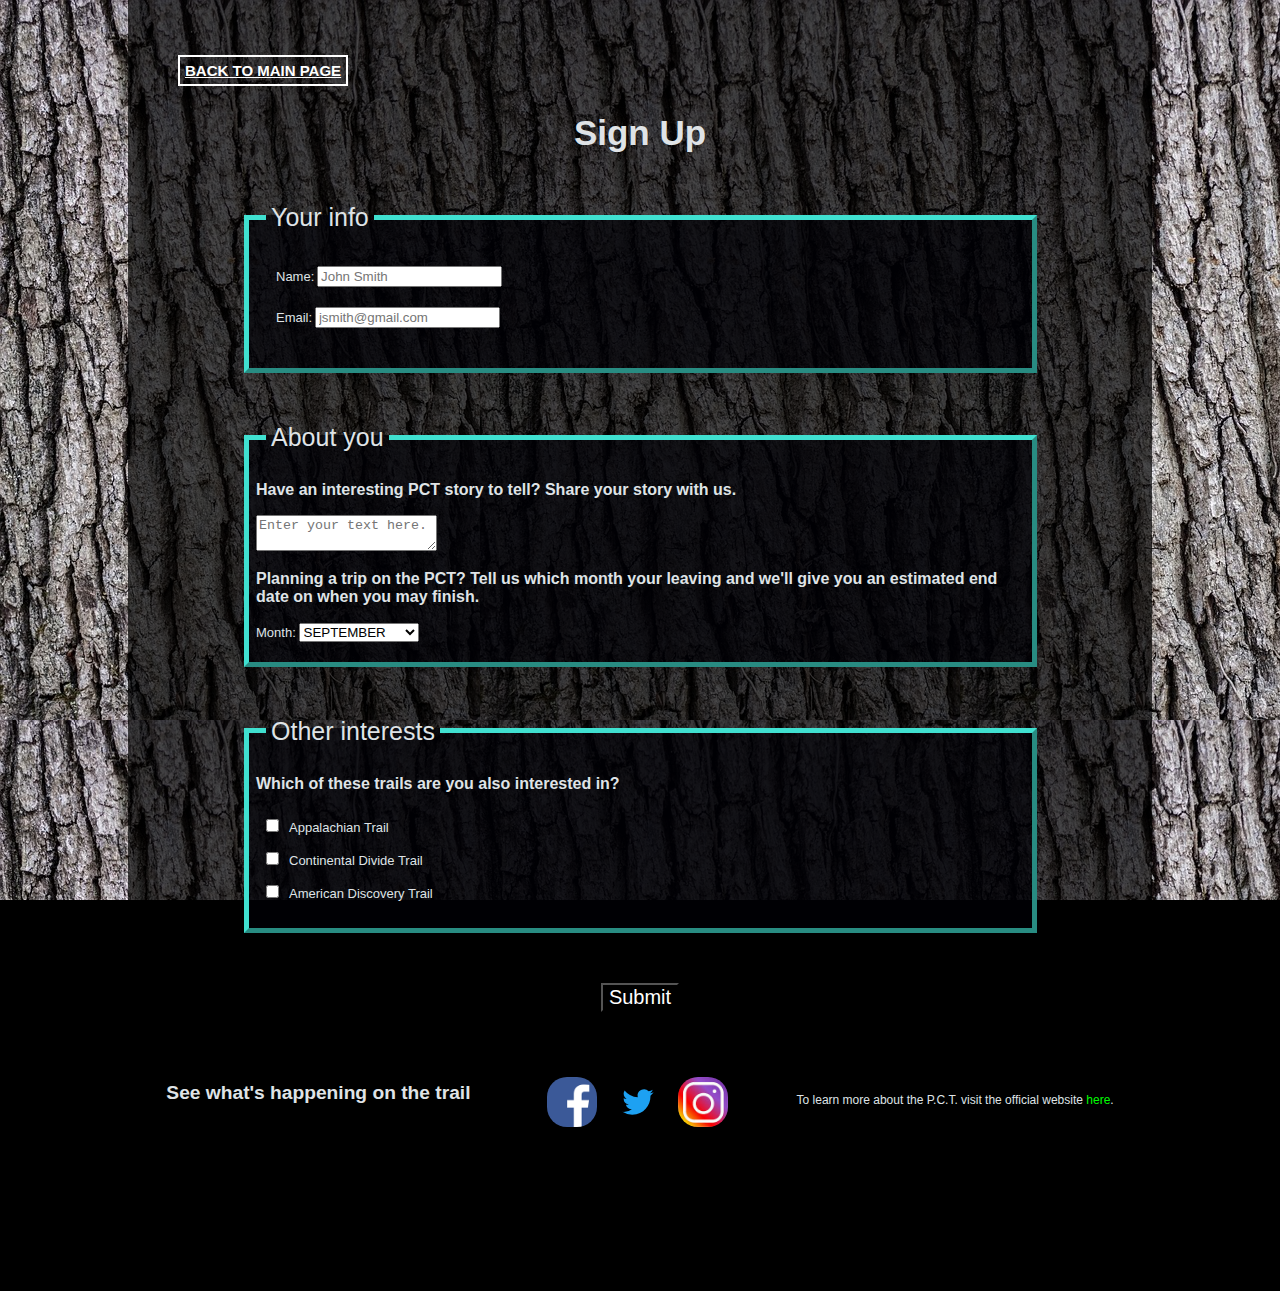
<file: form.html>
<!DOCTYPE html>
<html>
<head>
    <meta charset= "utf-8">
    <title>Email Submit Form</title>
    <link rel= "stylesheet" href="styles/normalize.css">
    <link rel= "stylesheet" href= "styles/style.css">
</head>
<body>
  <div class= "wrapper">
    <form action= "form.html" method= "post" id= "myForm">
      <h2 class= "returnHome"><a href= "index.html">BACK TO MAIN PAGE</a></h2>
      <h1>Sign Up</h1>
            <fieldset >
              <legend>Your info</legend>
              <div id = "containName">
                <label for= "name" class= "userLabel userInfoName">Name:</label>
                <input type= "text" class= "unserInfoName" id= "name" name= "user_name" placeholder="John Smith">
              </div>
              <div id= "containMail">
                <label for= "mail" class= "userLabel userInfoMail">Email:</label>
                <input type= "email"  class= "userInfoMail" id= "email-field" name= "user_email" placeholder="jsmith@gmail.com">
                <!-- email validation text below this line -->
                  <p class="validation-message" id="email-validation-message">Must be a valid email address.</p>
              </div>
            </fieldset>
            
            
            <fieldset>
              <legend>About you</legend>
      <h3>Have an interesting PCT story to tell? Share your story with us.</h3>
      <textarea type= "bio" placeholder="Enter your text here."></textarea>
      
      <h3>Planning a trip on the PCT? Tell us which month your leaving and we'll give you an estimated end date on when you may finish.</h3>
            <label for= "season" class= "userLabel">Month:</label>
            <select id= "season" name= "departure_date">
            <optgroup label="----Fall----">
                <option value= "september">SEPTEMBER</option> 
                <option value= "october">OCTOBER</option>
                <option value= "november">NOVEMBER</option>
            </optgroup> 
            <optgroup label= "----Winter----"> 
                <option value= "december">DECEMBER</option>
                <option value= "january">JANUARY</option>
                <option value= "february">FEBRUARY</option>
            </optgroup> 
            <optgroup label="----Spring----">
                <option value= "march">MARCH</option>
                <option value= "april">APRIL</option>
                <option value= "may">MAY</option>
            </optgroup>
            <optgroup label= "----Summer----">
                <option value= "june">JUNE</option>
                <option value= "july">JULY</option>
                <option value= "august">AUGUST</option>
            </optgroup>
            </select>
            </fieldset>
            <fieldset>
      <legend>Other interests</legend>
      <h3>Which of these trails are you also interested in?</h3>
      
            <input type= "checkbox" id= "trailBlaze" value= "interes_trails" name= "user_interest"><label for= "trailBlaze" id= "trailLabel">Appalachian Trail</label><br>
            <input type= "checkbox" id= "trailBlaze" value= "interes_trails" name= "user_interest"><label for= "trailBlaze" id= "trailLabel">Continental Divide Trail</label><br>
            <input type= "checkbox" id= "trailBlaze" value= "interes_trails" name= "user_interest"><label for= "trailBlaze" id= "trailLabel">American Discovery Trail</label><br>
          </fieldset>
          <button id= "form-submit" type= "submit" >Submit</button> 
      
      
      
      <footer>
        <div class= "pageFoot">
          <h3 class= "footHead">See what's happening on the trail</h3>
            <ul class= "footList">
                <li class= "sociaLogo"><a href= "https://www.facebook.com/PCTAFan/"><img src= "photos/facebook.jpg" class = "socialMed"alt= "facebook logo"></a></li>
                
                <li class= "sociaLogo"><a href="https://twitter.com/pctassociation?lang=en"><img src= "photos/Twitter_Logo_Blue.svg" class = "socialMed" alt= "twitter logo"></a></li>
                
                <li class= "sociaLogo"><a href="https://www.instagram.com/explore/tags/pct/?hl=en"><img src= "photos/instagram.jpg" class = "socialMed" alt= "instagram logo"></a></li>

            </ul>
                <div class= "footClan">

                  <p>To learn more about the P.C.T. visit the official website <a href="https://www.pcta.org"> here</a>.</p>
                  

                </div>
        </div>
      </footer>
    </form>
  </div>
  
    <script   src="https://code.jquery.com/jquery-3.2.1.min.js"   integrity="sha256-hwg4gsxgFZhOsEEamdOYGBf13FyQuiTwlAQgxVSNgt4="   crossorigin="anonymous"></script>
      <script src="scripts/pct_script.js"></script>
  
</body>
</html>
</file>
<file: styles/style.css>
/***************************General****************************/
html {
  font-size: 10px;
  font-family: 'Exo 2', sans-serif;
}

.wrapper{
    background-color: rgba(0, 0,0, 0.7);
    height: 100%;
    padding-top: 250px;
    margin-top: -150px;
}

.subheading:before {
  content:"";
  display:block;
  height:100px; /* fixed header height*/
  margin:150px 0 0; /* negative fixed header height */
}


/*******************HEADER PAGE NAVIGATION********************/



.pageNav{
  padding-left: 0px;
  font-family: 'Frijole', cursive;
}

.pNavigate {
    text-align: center;
    list-style: none;
    padding: 5px;
    margin: 10px 0px 10px 0px;
}

.pNavigate a {
    color: white;
    text-decoration: none;
    font-size: 1.5em;
    font-weight: bold;
    text-transform: uppercase;
}

.pNavigate a:hover {
  color: greenyellow;
  text-shadow:2px 10px 10px black;
  border-radius: 10%;
}

/*******************HEADINGS******************/

header {
    float: left;
}
.heading {
  margin-top: 0px;
  margin-bottom: 0px;
  width: 100%;
  background-image: url("../photos/mount_hood.jpg");
  background-repeat: no-repeat;
  background-position: center;
  background-size: cover;
  position: fixed;
  top: 0px;
  left: 0px;
  border-bottom: solid 1px black;

  }

.heading h1 {
    text-align: center;
    font-size: 3rem;
  color: #DFE3E6;
  text-shadow: 2px 2px black;
}



.subheading {
  font-size: 3.5em;
  margin-bottom: 50px;
  padding-top: 100px;
  text-align: center;

}

/********************BODY*********************/

body {
  background-color: black;
  background-image: url("../photos/barkback.jpg");
  background-attachment: fixed;
  color: #DFE3E6;
  margin: 0 auto;

  }

h2 {
    font-family: 'Anton', sans-serif;
    padding-right: 10px;
    padding-bottom: 10px;
    text-decoration: underline;
    text-transform: uppercase;

}

.summary h3 {
  font-size: 3em;
  font-family: 'Indie Flower', cursive;
  text-align: center;
  text-decoration: underline overline;
  font-weight: 400;
}

.summary p{
  font-size: 2em;
  line-height: 35px;
  text-shadow: 2px 2px 10px black;
  margin: 0px auto;
  min-width: 50%;
  min-height: 20%;
  /*background-image: url("../photos/grizzly.jpg");*/
  background-repeat: no-repeat;
  background-position: center;;
  background-size: cover;
  padding: 50px;
}

/************FOOTER**********/

footer {
  font-size: 1.2em;
  background-color: rgba(0,0,0,0.7) ;
  padding: 10px;
  min-height: 100%;
  margin-top: 20px; 

 }

footer ul {
    padding: 0px;
}

footer a {
  text-decoration: none;
  color: lime;
}


.sociaLogo{
    list-style: none;
    display: inline-block;
 }

 .socialMed {
   height: 50px;
   width: 50px;
   margin: 0 1em 0 0 ;
   border-radius: 20px;
 }

.pageFoot{
    text-align: center;
}
/***********images**********/

#trail_map {
  max-height:  75%;
  max-width: 75%;
  display: inline-block;
}

#map {
  text-align: center;
}

#pct_logo {
  max-height: 15em;
  max-width: 15em;
  margin: 0px auto;
  display: block;
  padding-top: 10px;
  padding-bottom: 5px;

}

#overlay {
position: fixed;
top: 0px;
left: 0px;
width: 100%;
height: 100%;
display: none;
text-align: center;
font-weight: bold;
font-size: 20px;
align-items: center;
background-color: rgba(0, 0, 0, 0.498039)
}

#overlay img {
  margin-top: 20%;
  height: 350px;
  width: 500px;
}


.imageGallery {
    list-style: none;
    padding: 0;
    display:flex;
    flex-direction: column;
}

.imageGallery img {
 height: 250px;
 width: 250px;
 margin-top: 1.2rem;
 border: solid gray;
 box-shadow: 0px 5px 10px black;
}

.picGal {
  margin: 0px 10px 0px 10px;
  padding-bottom: 20px;
}

#picGroup1, #picGroup2 {
  display: flex;
  flex-direction: column;
  margin: 0 auto;
  /*the text-align below corrects an unkown flexbox compatability issue with a screen size responsive glitch on safari browser to align content properly, the issue was specific to smaller screen sizes*/
  text-align: center;
}

/*Pictures in ABOUT THE TRAIL PARAGRAPH*/

span .imageGallery {
  padding: 0;
}

#grizzly {
  height: 250px;
  min-width: 300px;
  margin: 20px 20px;
}


span .brownie {
    float: left;
}

#bear {
  height: 250px;
  min-width: 300px;
  margin: 20px 20px;
}

span .bearPortrait {
    float: right;
}

/*****links****/

/*list for landmark websites*/

.siteSee {
    display: block;
    margin: 0px auto;
}


.siteSee ul{
    display: flex;
    flex-direction: column;
    font-size: 1.3em;
    list-style: none;
    margin-bottom: 10px;
    padding-top: 15px;
    padding-bottom: 15px;
    min-width: 30%;
    max-width: 50%;
    margin: auto;
    border: 5px inset;
    border-radius: 20px;
    background-color: rgba( 10, 100, 100, 0.7);
    text-shadow: 1px 1px 1px whitesmoke;
}

.siteSee li {
    margin: 20px;
    padding-right: 50px;
    text-align: center;
    font-size: 1.2em;
    height: 25px;
    font-family: 'Frijole', cursive;

}

.siteSee a {
    text-decoration: none;
    color: white;
}

.siteSee a:hover {
    color: orangered;
    text-transform: uppercase;
    font-weight: bold;

}


/************* FORM PAGE STYLING ***************/
.returnHome {
  margin-left: 50px;
}

.returnHome a:hover {
  color: orangered;
}

.returnHome a {
  color: white;
  border: 2px solid;
  padding: 5px;
}

legend {
  font-size: 2.5em;
  margin: 10px;
  padding: 0 5px 0 5px;
}

fieldset {
  margin: 50px auto;
  border: 5px turquoise outset;
  padding-bottom: 20px;
  background-color: rgba(0,0,5, 0.7);
  width: 75%;
}

h1 {
  font-size: 3.5em;
  text-align: center;
}

h3 {
  font-size: 1.6em;
}

button {
  font-size: 2em;
  display: block;
  margin: 50px auto;
  color: white;
  background-color: black;
}

button:hover {
  background-color: white;
  color: black;
}

#containName {
  margin: 20px;
}

#containMail {
  margin: 20px;
}

#trailBlaze {
  margin: 10px;
  font-size: 100px;
}

#trailLabel, .userLabel {
  font-size: 1.3em;
}

#form-submit:disabled {
  opacity: 0.3;
}

.validation-message {
  color: #ff0000;
  font-size: 1.2em;
  display: none;
  margin: .5rem 0;
  padding-left: 38px;
}
/**********************************************************************Screen size******/

@media (min-width: 890px) {

    body {
        background-color: black;
    }

    nav a {
        color: white;
    }


    .heading {
  margin-top: 0px;
  margin-bottom: 0px;
  width: 100%;
  background-image: url("../photos/mount_hood.jpg");
  background-repeat: no-repeat;
  background-position: center;
  background-size: fill;
  background-size: 100%;
  position: fixed;
  top: 0px;
  left: 0px;
  border-bottom: solid 1px black;
}

.pageNav{
  padding-left: 0px;
  text-align: center;
}

.pNavigate {
    display: inline-block;
    list-style: none;
    margin: 10px 0px 10px 0px;
}

.pNavigate a {
    color: white;
    text-decoration: none;
    font-size: 1.5em;
    font-weight: bold;
    text-transform: uppercase;
    margin: 20px;
   
}
.imageGallery {
  display: flex;
  flex-direction: row;

}
#picGroup1 {
  display: flex;
  margin: 0 auto;
}

#picGroup2 {
  display: flex;
  margin: 0 auto;
}
.subheading {
  font-size: 3.5em;
  margin-bottom: 50px;
  padding-top: 40px;
  text-align: center;

}

/********General********/
.wrapper{
    background-color: rgba(0, 0,0, 0.7);
    height: 100%;
    padding-top: 200px;
    
}

.subheading:before {
  content:"";
  display:block;
  height:100px; /* fixed header height*/
  margin:100px 0 0; /* negative fixed header height */
}

/**********Footer***********/
.pageFoot{
    display: flex;
}

.footHead, .footList, .footClan {
  margin: 0 auto;
}

.footHead, .footClan {
  padding-top: 10px;
}

.footList {
  padding-top: 5px;
  padding-left: 20px;
}
}

@media (min-width: 1183px){

  .wrapper {
    background-color: rgba(0,0,0, 0.7);
    width: 80%;
    margin-left: 10%;
    margin-right: 10%;
}



.imageGallery {
  display: flex;
  flex-direction: column;
}
#picGroup1, #picGroup2 {
  display: flex;
  flex-direction: row;
  margin: 0 auto;
}

/*****The css below was to correct issues with large screen sizes on FireFox and Chrome to offset the fix of an unknown flexbox compatibility issue for responsive the small screen size on Safari, the following css ******/
.picGal {
  margin: 0 auto;
  padding: 20px;
}

}
</file>
